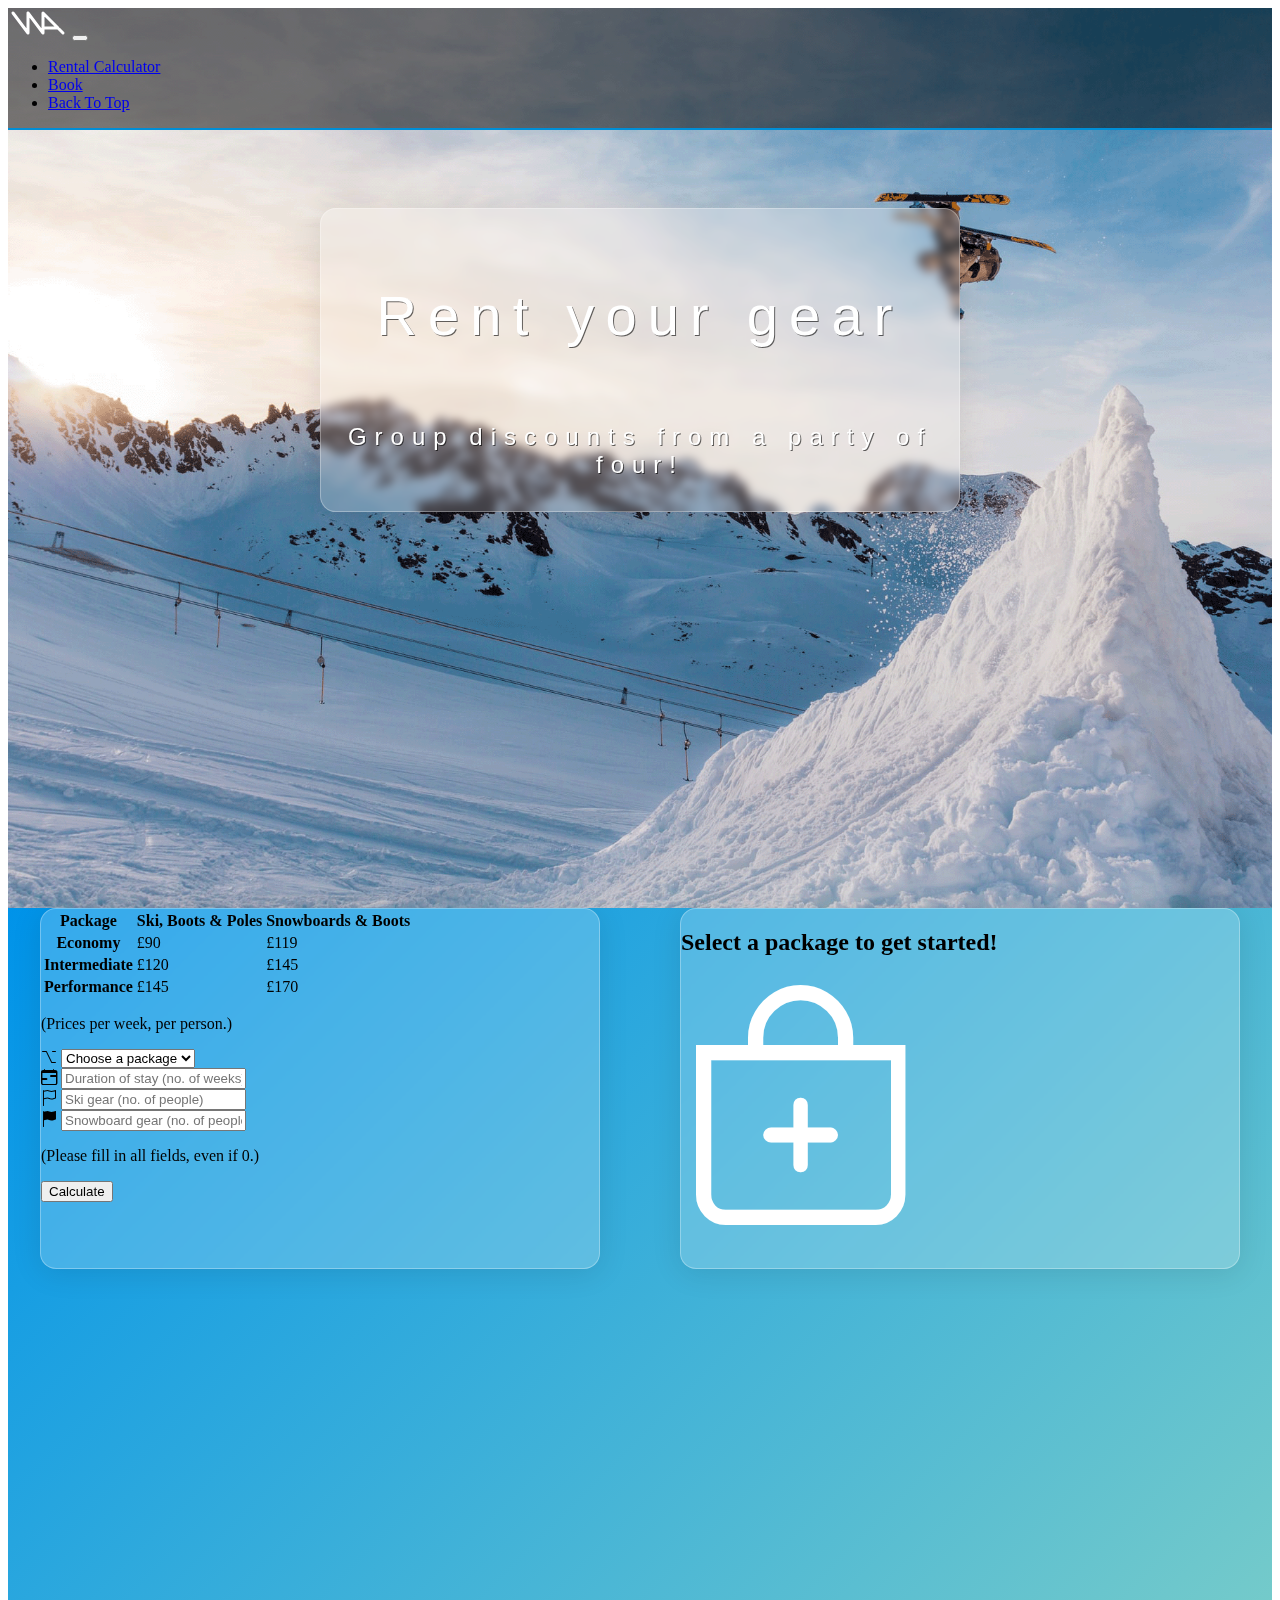
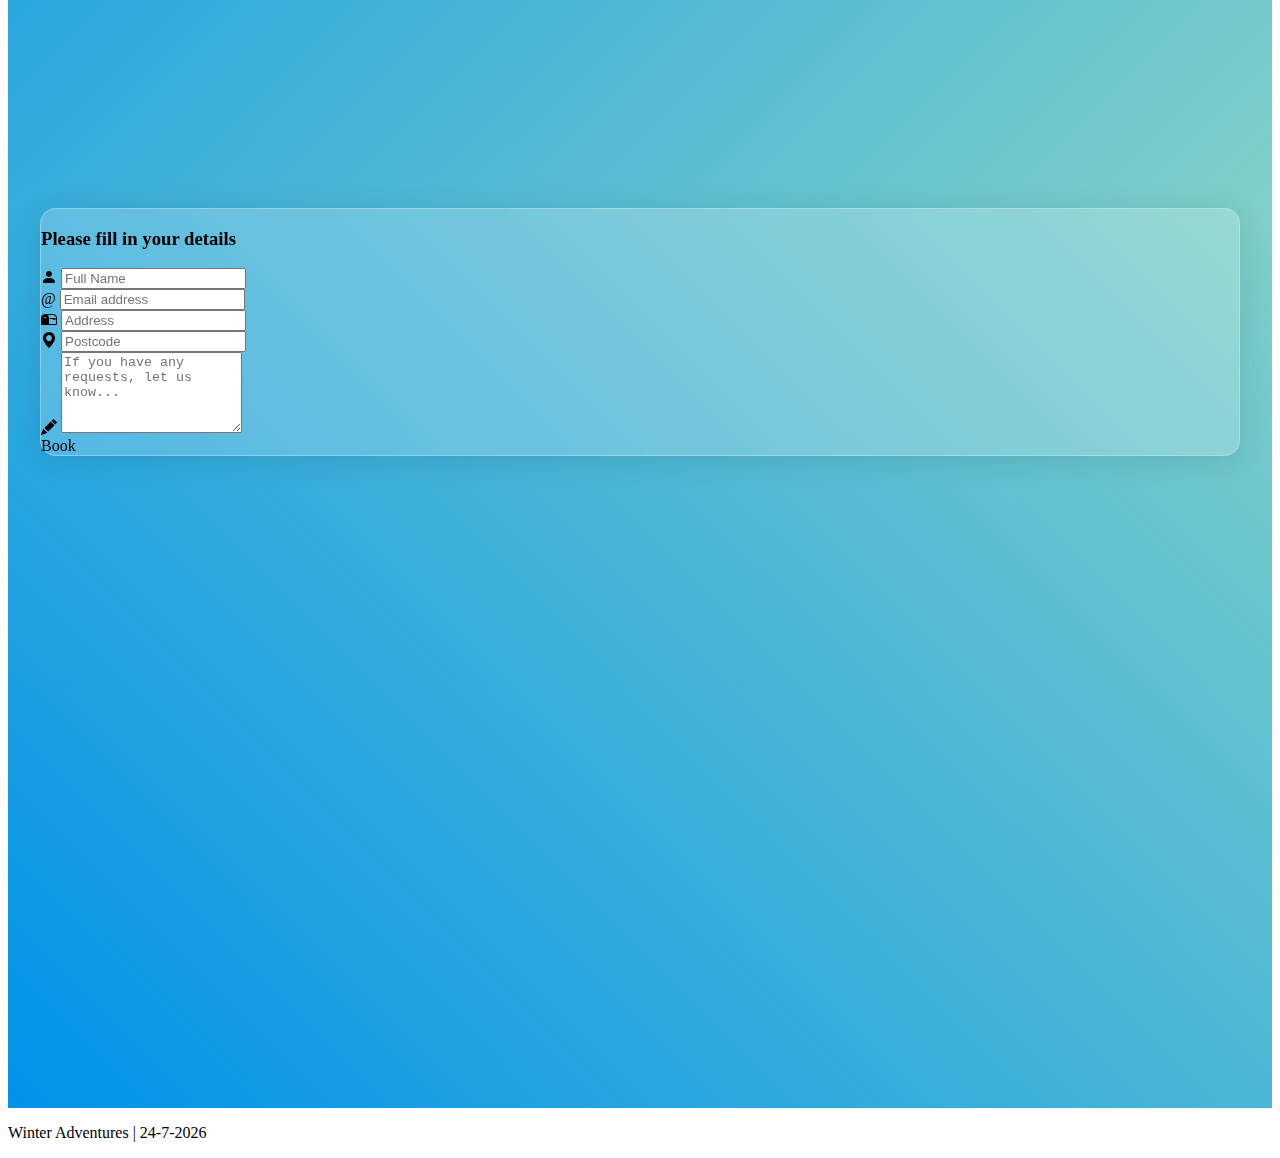
<file: equipment.html>
<!DOCTYPE html>
<html lang="en">

<head>
    <meta charset="UTF-8">
    <meta http-equiv="X-UA-Compatible" content="IE=edge">
    <meta name="viewport" content="width=device-width, initial-scale=1.0">

    <title>Winter Adventures</title>

    <link rel="stylesheet" href="./styles/skisnowboardstyles.css">
    <link href="https://cdn.jsdelivr.net/npm/bootstrap@5.1.3/dist/css/bootstrap.min.css" rel="stylesheet"
        integrity="sha384-1BmE4kWBq78iYhFldvKuhfTAU6auU8tT94WrHftjDbrCEXSU1oBoqyl2QvZ6jIW3" crossorigin="anonymous">
    <link rel="stylesheet" href="https://cdn.jsdelivr.net/npm/bootstrap-icons@1.7.2/font/bootstrap-icons.css">
    <link rel="icon" type="image/x-icon" href="./media/favicon/favicon.ico">

    <script src="https://ajax.googleapis.com/ajax/libs/jquery/3.5.1/jquery.min.js"></script>

    <script defer src="./JavaScript/getDate.js"></script>
    <script defer src="./JavaScript/canvas.js"></script>
    <script defer src="./JavaScript/calculateGear.js"></script>
</head>

<body>
    <header class="header">
        <!-- navigation bar -->
        <nav class="navbar navbar-expand-lg navbar-dark fixed-top">
            <div class="container-fluid">
                <a class="navbar-brand" href="./index.html"><canvas id="canvas"></a>
                <button class="navbar-toggler" type="button" data-bs-toggle="collapse" data-bs-target="#navbarNav"
                    aria-controls="navbarNav" aria-expanded="false" aria-label="Toggle navigation">
                    <span class="navbar-toggler-icon"></span>
                </button>
                <div class="collapse navbar-collapse justify-content-end" id="navbarNav">
                    <ul class="navbar-nav">
                        <li class="nav-item">
                            <a class="nav-link" href="#hire">Rental Calculator</a>
                        </li>
                        <li class="nav-item">
                            <a class="nav-link" href="#book">Book</a>
                        </li>
                        <li class="nav-item">
                            <a class="nav-link" href="#">Back To Top</a>
                        </li>
                    </ul>
                </div>
            </div>
        </nav>
    </header>

    <!-- header image with animation -->

    <div class="header_text-box px-5 py-5">
        <h1 class="heading-primary">
            <h4 class="heading-main display-3">Rent your gear</h4>
            <h4 class="heading-sub lead">Group discounts from a party of four!</h4>
        </h1>
    </div>

    <!-- page sections start here -->

    <section id="hire">
        <div class="container pt-4">
            <div class="cards pt-5">
                <div class="card-cont container-fluid py-4">
                    <table class="table table-striped">
                        <thead>
                            <tr>
                                <th scope="col">Package</th>
                                <th scope="col">Ski, Boots & Poles</th>
                                <th scope="col">Snowboards & Boots</th>
                            </tr>
                        </thead>
                        <tbody>
                            <tr>
                                <th scope="row">Economy</th>
                                <td>£90</td>
                                <td>£119</td>
                            </tr>
                            <tr>
                                <th scope="row">Intermediate</th>
                                <td>£120</td>
                                <td>£145</td>
                            </tr>
                            <tr>
                                <th scope="row">Performance</th>
                                <td>£145</td>
                                <td>£170</td>
                            </tr>
                        </tbody>
                    </table>
                    <p class="text-muted">(Prices per week, per person.)</p>
                    <div class="input-group mb-3">
                        <label class="input-group-text" for="inputGroupSelect01"><i class="bi bi-option"></i></label>
                        <select class="form-select" id="inputGroupSelect01">
                            <option value="1">Choose a package</option>
                            <option value="Economy">Economy</option>
                            <option value="Intermediate">Intermediate</option>
                            <option value="Performance">Performance</option>
                        </select>
                    </div>
                    <div class="input-group mb-3">
                        <span class="input-group-text" id="basic-addon1"><i class="bi bi-calendar-range"></i></span>
                        <input id="duration" type="text" class="form-control"
                            placeholder="Duration of stay (no. of weeks)" aria-label="Username"
                            aria-describedby="basic-addon1">
                    </div>
                    <div class="input-group mb-3">
                        <span class="input-group-text" id="basic-addon1"><i class="bi bi-flag"></i></span>
                        <input id="skiGear" type="text" class="form-control" placeholder="Ski gear (no. of people)"
                            aria-label="Username" aria-describedby="basic-addon1">
                    </div>
                    <div class="input-group mb-3">
                        <span class="input-group-text" id="basic-addon1"><i class="bi bi-flag-fill"></i></span>
                        <input id="snowGear" type="text" class="form-control" placeholder="Snowboard gear (no. of people)"
                            aria-label="Username" aria-describedby="basic-addon1">
                    </div>
                    <p class="text-muted">(Please fill in all fields, even if 0.)</p>
                    <div class="container text-center pb-3">
                        <button id="calcBtn" type="submit" class="btn btn-secondary">Calculate</button>
                    </div>
                </div>
                <div class="card-cont container-fluid py-4">
                    <div class="container">
                        <div id="results" class="container text-center pt-5">
                            <h2 class="pt-2 pb-3">Select a package to get started!</h2>
                            <p><i id="warning-icon" class="bi bi-bag-plus"></i></p>
                        </div>
                    </div>
                </div>
            </div>
        </div>
    </section>

    <section id="book">
                <div id="booking" class="container-fluid pt-4">
                    <div class="cards pt-5">
                        <div class="card-cont container-fluid py-4 w-50">
                            <div class="py-3">
                                <h3 id="bookHeader" class="text-center"></h3>
                                <div class="d-flex justify-content-center">
                                    <form class="mt-3 w-100" action="form-submit.html">
                                        <div class="input-group input-group mb-3">
                                            <span class="input-group-text" id="basic-addon1"><i class="bi bi-person-fill"></i></span>
                                            <input type="text" class="form-control" placeholder="Full Name" aria-label="Name"
                                                aria-describedby="basic-addon1" required>
                                        </div>
                                        <div class="input-group input-group mb-3">
                                            <span class="input-group-text" id="basic-addon2">@</span>
                                            <input type="text" class="form-control" placeholder="Email address" aria-label="Email address"
                                                aria-describedby="basic-addon2">
                                        </div>
                                        <div class="input-group input-group mb-3">
                                            <span class="input-group-text" id="basic-addon3"><i class="bi bi-mailbox2"></i></span>
                                            <input type="text" class="form-control" placeholder="Address" aria-label="Address"
                                                aria-describedby="basic-addon3">
                                        </div>
                                        <div class="input-group input-group mb-3">
                                            <span class="input-group-text" id="basic-addon4"><i class="bi bi-geo-alt-fill"></i></span>
                                            <input type="text" class="form-control" placeholder="Postcode" aria-label="Postcode"
                                                aria-describedby="basic-addon4">
                                        </div>
                                        <div class="input-group input-group mb-3">
                                            <span class="input-group-text" id="basic-addon5"><i class="bi bi-pencil-fill"></i></span>
                                            <textarea rows="5" class="form-control" placeholder="If you have any requests, let us know..."
                                                aria-label="Message" aria-describedby="basic-addon5"></textarea>
                                        </div>
                                        <div class="container text-center pt-3">
                                            <a id="bookingProcessed" class="btn btn-secondary">Book</a>
                                        </div>
                                    </form>
                                </div>
                            </div>
                        </div>
                    </div>
                </div>
    </section>

    <footer class="footer mt-auto py-2 bg-dark fixed-bottom">
        <p id="date"></p>
    </footer>

    <script src="https://cdn.jsdelivr.net/npm/@popperjs/core@2.10.2/dist/umd/popper.min.js"
        integrity="sha384-7+zCNj/IqJ95wo16oMtfsKbZ9ccEh31eOz1HGyDuCQ6wgnyJNSYdrPa03rtR1zdB" crossorigin="anonymous">
        </script>
    <script src="https://cdn.jsdelivr.net/npm/bootstrap@5.1.3/dist/js/bootstrap.min.js"
        integrity="sha384-QJHtvGhmr9XOIpI6YVutG+2QOK9T+ZnN4kzFN1RtK3zEFEIsxhlmWl5/YESvpZ13" crossorigin="anonymous">
        </script>
</body>

</html>
</file>
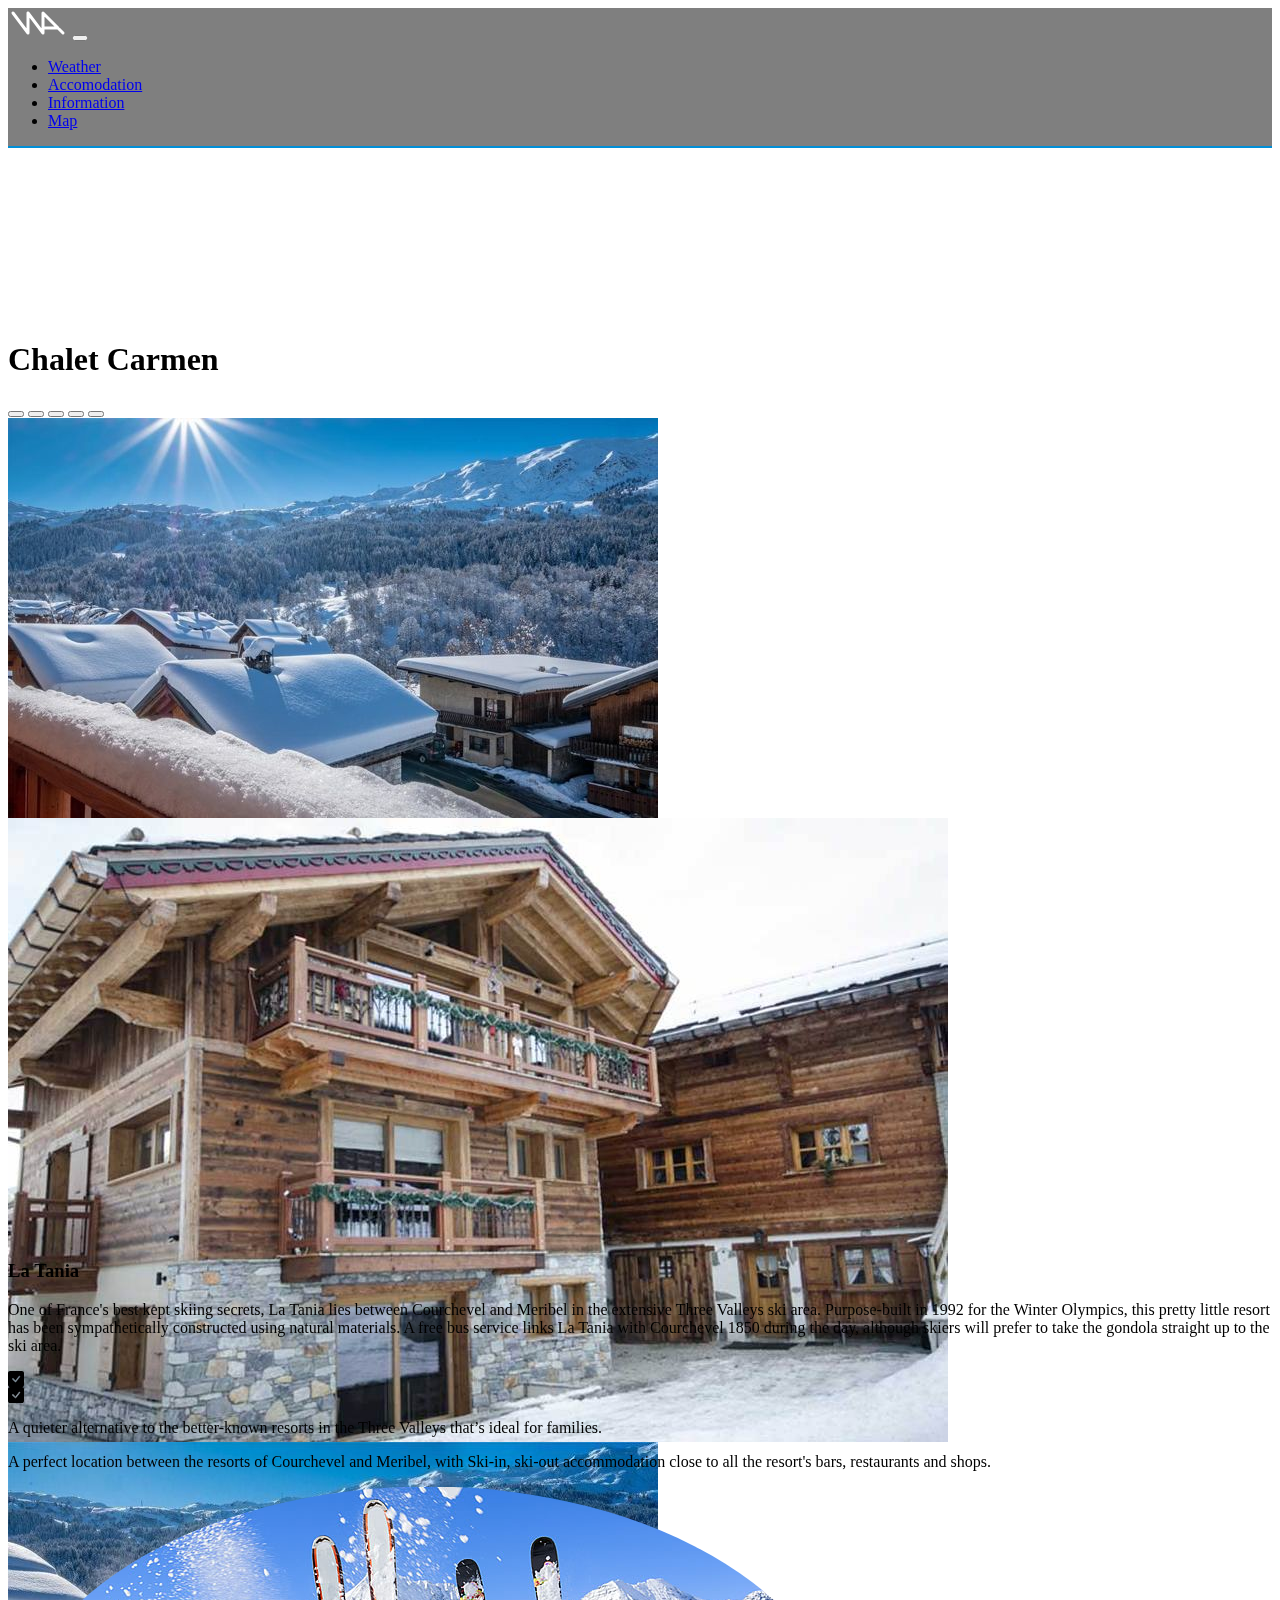
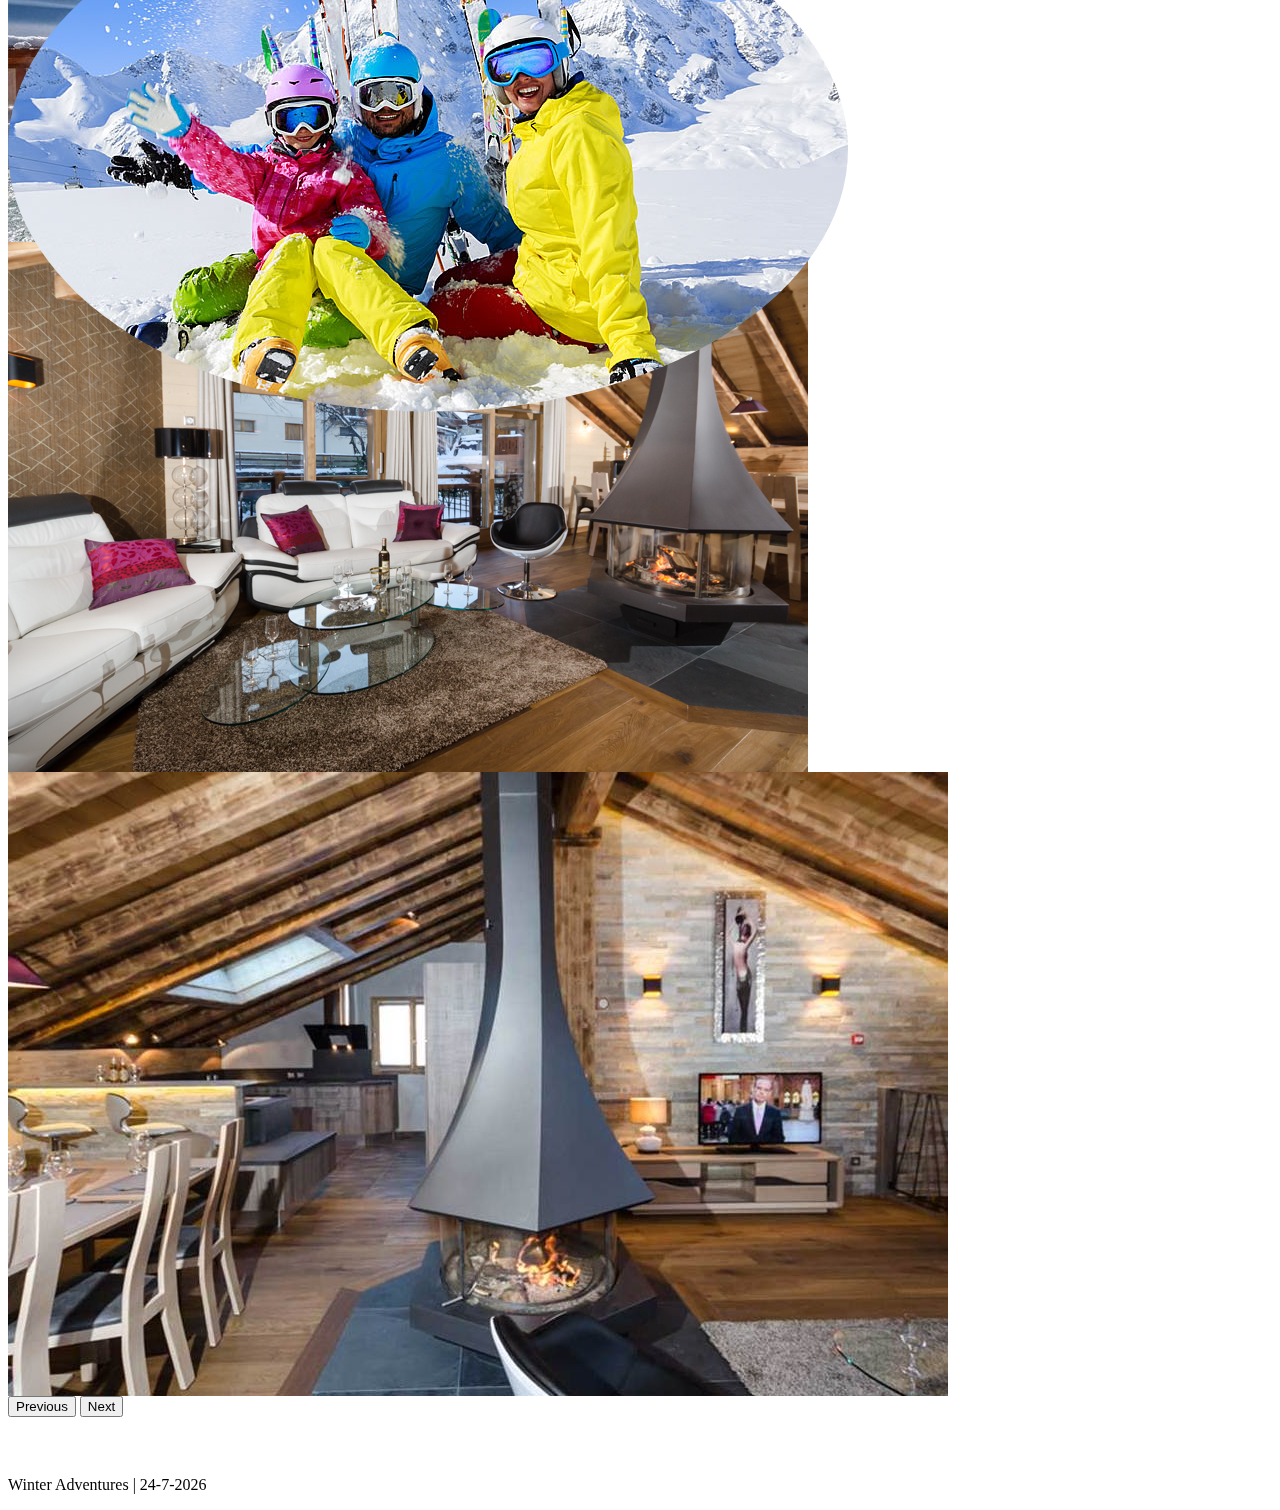
<file: latania.html>
<html lang="en">

<head>
  <meta charset="UTF-8">
  <meta http-equiv="X-UA-Compatible" content="IE=edge">
  <meta name="viewport" content="width=device-width, initial-scale=1.0">

  <title>La Tania</title>



  <link href="https://cdn.jsdelivr.net/npm/bootstrap@5.1.3/dist/css/bootstrap.min.css" rel="stylesheet"
    integrity="sha384-1BmE4kWBq78iYhFldvKuhfTAU6auU8tT94WrHftjDbrCEXSU1oBoqyl2QvZ6jIW3" crossorigin="anonymous">
  <script src="https://cdn.jsdelivr.net/npm/bootstrap@5.1.3/dist/js/bootstrap.min.js"
    integrity="sha384-QJHtvGhmr9XOIpI6YVutG+2QOK9T+ZnN4kzFN1RtK3zEFEIsxhlmWl5/YESvpZ13" crossorigin="anonymous">
    </script>

  <script src="https://ajax.googleapis.com/ajax/libs/jquery/3.5.1/jquery.min.js"></script>

  <script defer src="./JavaScript/openWeather.js"></script>
  <script defer src="./JavaScript/hereMaps.js"></script>
  <script defer src="./JavaScript/chaletGreeting.js"></script>
  <script defer src="./JavaScript/canvas.js"></script>
  <script defer src="/JavaScript/getDate.js"></script>

  <!-- HERE JavaScript Libs & Style Sheets-->
  <link rel="stylesheet" type="text/css" href="https://js.api.here.com/v3/3.1/mapsjs-ui.css" />
  <script type="text/javascript" src="https://js.api.here.com/v3/3.1/mapsjs-core.js"></script>
  <script type="text/javascript" src="https://js.api.here.com/v3/3.1/mapsjs-service.js"></script>
  <script type="text/javascript" src="https://js.api.here.com/v3/3.1/mapsjs-ui.js"></script>
  <script type="text/javascript" src="https://js.api.here.com/v3/3.1/mapsjs-mapevents.js"></script>
  <!-- HERE JavaScript Libs & Style Sheets end-->

  <link rel="stylesheet" href="https://cdn.jsdelivr.net/npm/bootstrap-icons@1.7.2/font/bootstrap-icons.css">
  <link rel="stylesheet" href="./styles/chalet-styles.css">
  <link rel="icon" type="image/x-icon" href="./media/favicon/favicon.ico">
</head>

<body>
  <header>
    <!-- navigation bar -->
    <nav class="navbar navbar-expand-lg navbar-dark fixed-top">
      <div class="container-fluid">
        <a class="navbar-brand" href="/index.html"><canvas id="canvas"></a>
        <button class="navbar-toggler" type="button" data-bs-toggle="collapse" data-bs-target="#navbarNav"
          aria-controls="navbarNav" aria-expanded="false" aria-label="Toggle navigation">
          <span class="navbar-toggler-icon"></span>
        </button>
        <div class="collapse navbar-collapse justify-content-end" id="navbarNav">
          <ul class="navbar-nav">
            <li class="nav-item">
              <a class="nav-link" href="#weather">Weather</a>
            </li>
            <li class="nav-item">
              <a class="nav-link" href="#accomodation">Accomodation</a>
            </li>
            <li class="nav-item">
              <a class="nav-link" href="#info">Information</a>
            </li>
            <li class="nav-item">
              <a class="nav-link" href="#map">Map</a>
            </li>
          </ul>
        </div>
      </div>
    </nav>
  </header>

  <section id="weather" class="bg-info">
    <div class="container text-white d-flex justify-content-around pt-4">
      <h3 class="name pt-5 px-2 text-uppercase" id="name"></h3>
      <h3 class="desc pt-5 px-2 text-uppercase"></h3>
      <h3 class="temp pt-5"></h3>
      <div class="img-container pt-2"></div>
    </div>
  </section>

  <section id="signUp" class="bg-info text-white">
    <div class="container form-container w-75"></div>
  </section>

  <section id="accomodation" class="w-100 pt-1">
    <div class="container">
      <h1 class="display-4 py-3 text-center">Chalet Carmen</h1>
      <div class="row">
        <div class="col-8 offset-lg-2 offset-md-2 offset-sm-2">
          <div id="chaletCarousel" class="carousel slide" data-bs-ride="carousel" data-bs-interval="3000">
            <div class="carousel-indicators">
              <button type="button" data-bs-target="#chaletCarousel" data-bs-slide-to="0" class="active"
                aria-current="true" aria-label="Slide 1"></button>
              <button type="button" data-bs-target="#chaletCarousel" data-bs-slide-to="1" aria-label="Slide 2"></button>
              <button type="button" data-bs-target="#chaletCarousel" data-bs-slide-to="2" aria-label="Slide 3"></button>
              <button type="button" data-bs-target="#chaletCarousel" data-bs-slide-to="3" aria-label="Slide 4"></button>
              <button type="button" data-bs-target="#chaletCarousel" data-bs-slide-to="4" aria-label="Slide 5"></button>
            </div>
            <div class="carousel-inner">
              <div class="carousel-item ratio ratio-16x9 active">
                <img src="./media/chalet3/chalet-view.jpg" class="d-block w-100 img-fluid" alt="...">
              </div>
              <div class="carousel-item ratio ratio-16x9">
                <img src="./media/chalet3/exterior-emilie.jpg" class="d-block w-100 img-fluid" alt="...">
              </div>
              <div class="carousel-item ratio ratio-16x9">
                <img src="./media/chalet3/hot-tub.jpg" class="d-block w-100 img-fluid" alt="...">
              </div>
              <div class="carousel-item ratio ratio-16x9">
                <img src="./media/chalet3/living_room.jpg" class="d-block w-100 img-fluid" alt="...">
              </div>
              <div class="carousel-item ratio ratio-16x9">
                <img src="./media/chalet3/lounge.jpg" class="d-block w-100 img-fluid" alt="...">
              </div>
            </div>
            <button class="carousel-control-prev" type="button" data-bs-target="#chaletCarousel" data-bs-slide="prev">
              <span class="carousel-control-prev-icon" aria-hidden="true"></span>
              <span class="visually-hidden">Previous</span>
            </button>
            <button class="carousel-control-next" type="button" data-bs-target="#chaletCarousel" data-bs-slide="next">
              <span class="carousel-control-next-icon" aria-hidden="true"></span>
              <span class="visually-hidden">Next</span>
            </button>
          </div>
        </div>
      </div>
    </div>
  </section>

  <section id="info" class="bg-light">
    <div class="container px-5 py-5 my-5">
      <div class="row mb-5 pb-5 pt-1">
        <div class="col-lg-6">
          <div class="row">
            <h3 class="display-6 pt-5 pb-4">La Tania</h3>
            <p class="pb-3">One of France's best kept skiing secrets, La Tania lies between Courchevel and Meribel in
              the extensive Three Valleys ski area. Purpose-built in 1992 for the Winter Olympics, this pretty little
              resort has been sympathetically constructed using natural materials. A free bus service links La Tania
              with Courchevel 1850 during the day, although skiers will prefer to take the gondola straight up to the
              ski area.</p>
            <div class="col-2 col-sm-2">
              <i class="bi bi-check-square-fill display-4"></i>
              <br>
              <i class="bi bi-check-square-fill display-4"></i>
            </div>
            <div class="col-10 col-sm-10">
              <p class="mt-1">A quieter alternative to the better-known resorts in the Three Valleys that’s ideal for
                families.</p>
              <p class="mt-2">A perfect location between the resorts of Courchevel and Meribel, with Ski-in, ski-out
                accommodation close to all the resort's bars, restaurants and shops.</p>
            </div>
          </div>
        </div>
        <div class="col-lg-6">
          <img class="services-image img-fluid mt-5" src="./media/chalet3/la-tania.jpg" alt="ski-services">
        </div>
      </div>
    </div>

  </section>

  <section id="map" class="bg-info pt-5">
    <div class="container pt-5" id="mapContainer"></div>
  </section>

  <footer class="footer mt-auto py-2 bg-dark fixed-bottom">
    <p id="date"></p>
  </footer>
</body>


</html>
</file>
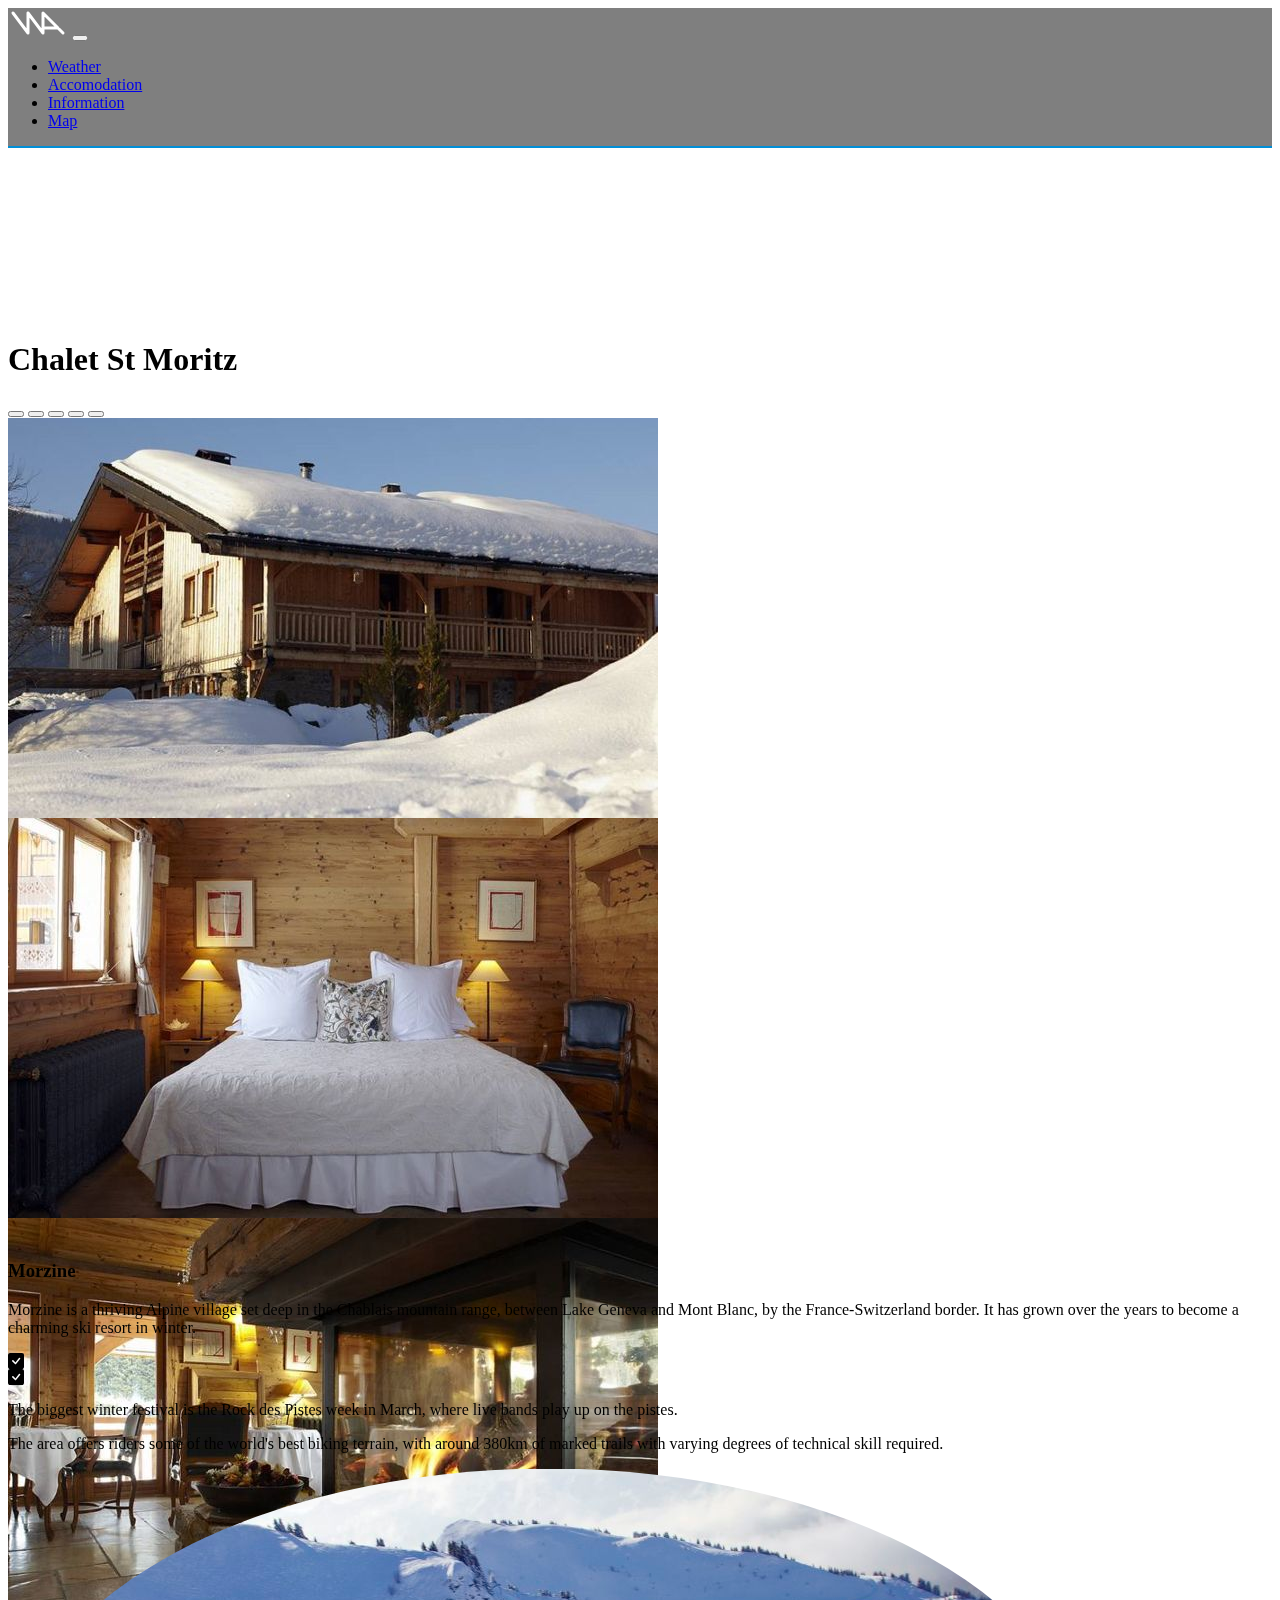
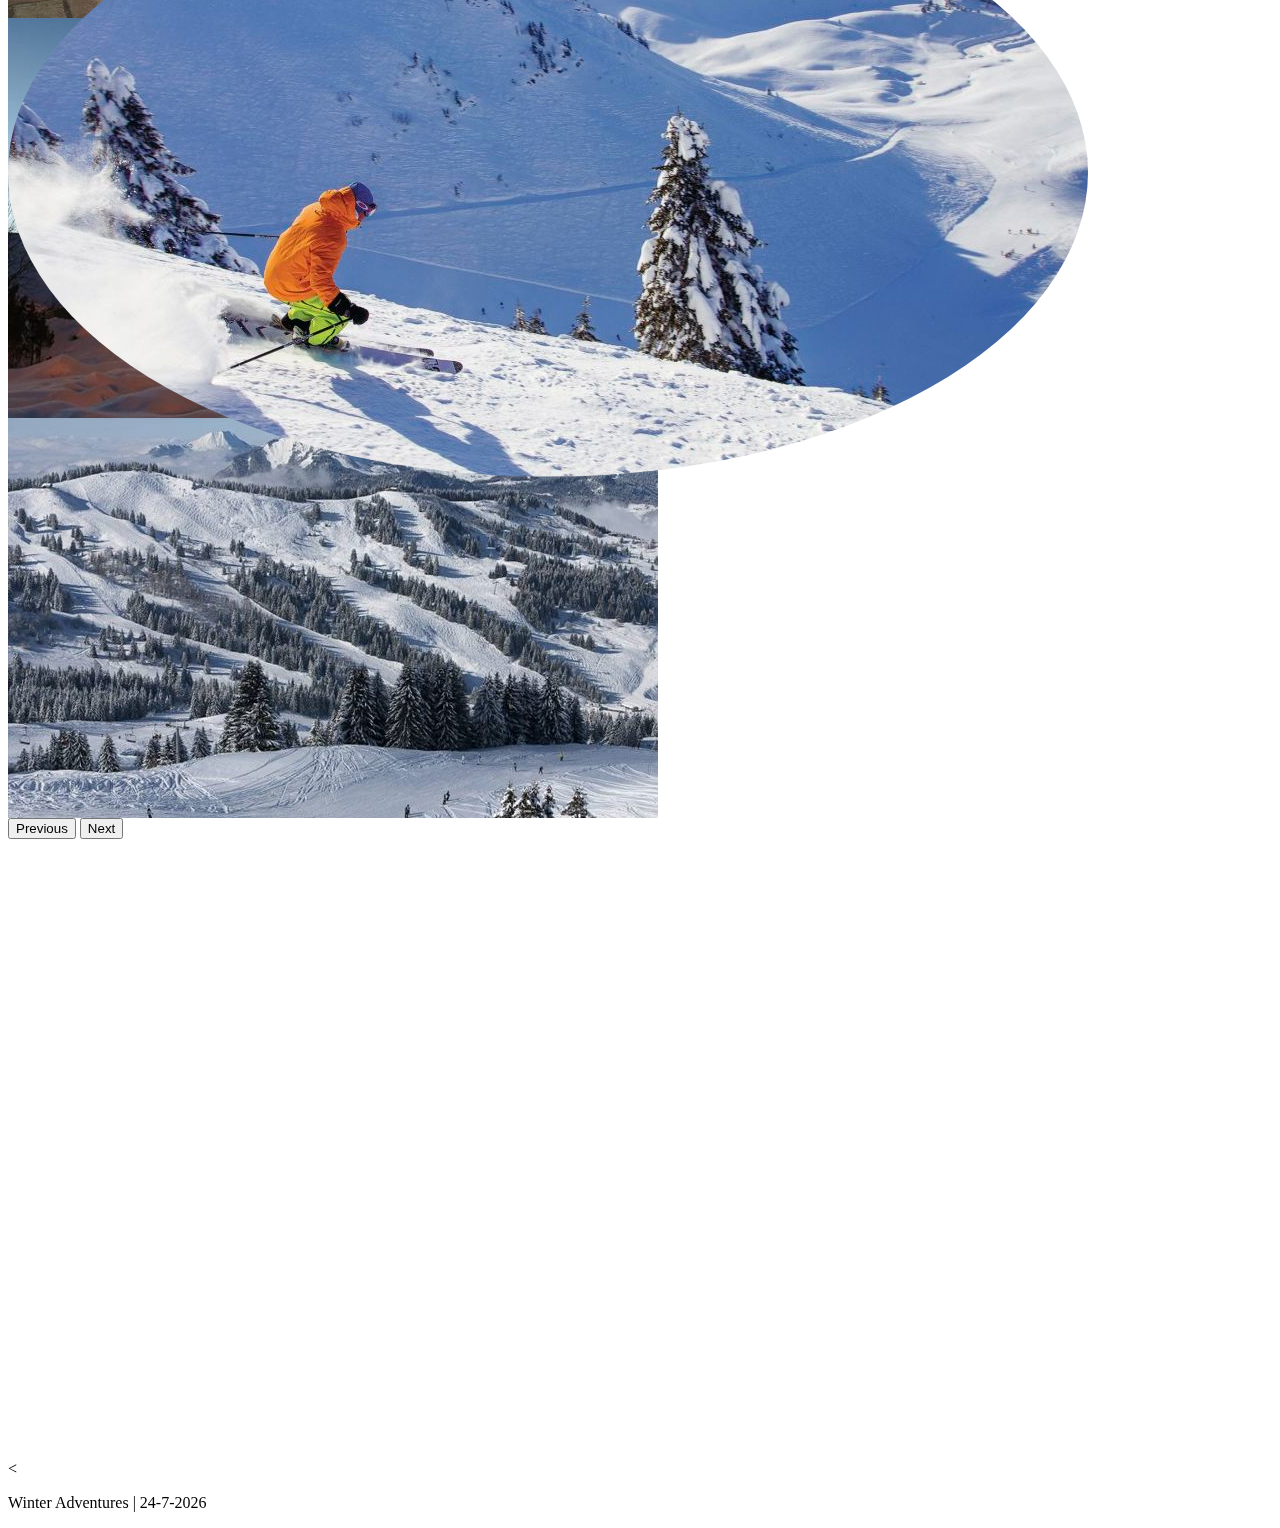
<file: morzine.html>
<html lang="en">

<head>
  <meta charset="UTF-8">
  <meta http-equiv="X-UA-Compatible" content="IE=edge">
  <meta name="viewport" content="width=device-width, initial-scale=1.0">

  <title>Morzine</title>





  <link href="https://cdn.jsdelivr.net/npm/bootstrap@5.1.3/dist/css/bootstrap.min.css" rel="stylesheet"
    integrity="sha384-1BmE4kWBq78iYhFldvKuhfTAU6auU8tT94WrHftjDbrCEXSU1oBoqyl2QvZ6jIW3" crossorigin="anonymous">
  <script src="https://cdn.jsdelivr.net/npm/bootstrap@5.1.3/dist/js/bootstrap.min.js"
    integrity="sha384-QJHtvGhmr9XOIpI6YVutG+2QOK9T+ZnN4kzFN1RtK3zEFEIsxhlmWl5/YESvpZ13" crossorigin="anonymous">
    </script>

  <script src="https://ajax.googleapis.com/ajax/libs/jquery/3.5.1/jquery.min.js"></script>

  <script defer src="./JavaScript/openWeather.js"></script>
  <script defer src="./JavaScript/hereMaps.js"></script>
  <script defer src="./JavaScript/chaletGreeting.js"></script>
  <script defer src="./JavaScript/canvas.js"></script>
  <script defer src="/JavaScript/getDate.js"></script>

  <!-- HERE JavaScript Libs & Style Sheets-->
  <link rel="stylesheet" type="text/css" href="https://js.api.here.com/v3/3.1/mapsjs-ui.css" />
  <script type="text/javascript" src="https://js.api.here.com/v3/3.1/mapsjs-core.js"></script>
  <script type="text/javascript" src="https://js.api.here.com/v3/3.1/mapsjs-service.js"></script>
  <script type="text/javascript" src="https://js.api.here.com/v3/3.1/mapsjs-ui.js"></script>
  <script type="text/javascript" src="https://js.api.here.com/v3/3.1/mapsjs-mapevents.js"></script>
  <!-- HERE JavaScript Libs & Style Sheets end-->

  <link rel="stylesheet" href="https://cdn.jsdelivr.net/npm/bootstrap-icons@1.7.2/font/bootstrap-icons.css">
  <link rel="stylesheet" href="./styles/chalet-styles.css">
  <link rel="icon" type="image/x-icon" href="./media/favicon/favicon.ico">
</head>

<body>
  <header>
    <!-- navigation bar -->
    <nav class="navbar navbar-expand-lg navbar-dark fixed-top">
      <div class="container-fluid">
        <a class="navbar-brand" href="/index.html"><canvas id="canvas"></a>
        <button class="navbar-toggler" type="button" data-bs-toggle="collapse" data-bs-target="#navbarNav"
          aria-controls="navbarNav" aria-expanded="false" aria-label="Toggle navigation">
          <span class="navbar-toggler-icon"></span>
        </button>
        <div class="collapse navbar-collapse justify-content-end" id="navbarNav">
          <ul class="navbar-nav">
            <li class="nav-item">
              <a class="nav-link" href="#weather">Weather</a>
            </li>
            <li class="nav-item">
              <a class="nav-link" href="#accomodation">Accomodation</a>
            </li>
            <li class="nav-item">
              <a class="nav-link" href="#info">Information</a>
            </li>
            <li class="nav-item">
              <a class="nav-link" href="#map">Map</a>
            </li>
          </ul>
        </div>
      </div>
    </nav>
  </header>

  <section id="weather" class="bg-info">
    <div class="container text-white d-flex justify-content-around pt-4">
      <h3 class="name pt-5 px-2 text-uppercase" id="name"></h3>
      <h3 class="desc pt-5 px-2 text-uppercase"></h3>
      <h3 class="temp pt-5"></h3>
      <div class="img-container pt-2"></div>
    </div>
  </section>

  <section id="signUp" class="bg-info text-white">
    <div class="container form-container w-75"></div>
  </section>

  <section id="accomodation" class="w-100 pt-1 mt-3">
    <div class="container pt-5">
      <h1 class="display-4 py-3 text-center">Chalet St Moritz</h1>
      <div class="row">
        <div class="col-8 offset-lg-2 offset-md-2 offset-sm-2">
          <div id="chaletCarousel" class="carousel slide" data-bs-ride="carousel" data-bs-interval="3000">
            <div class="carousel-indicators">
              <button type="button" data-bs-target="#chaletCarousel" data-bs-slide-to="0" class="active"
                aria-current="true" aria-label="Slide 1"></button>
              <button type="button" data-bs-target="#chaletCarousel" data-bs-slide-to="1" aria-label="Slide 2"></button>
              <button type="button" data-bs-target="#chaletCarousel" data-bs-slide-to="2" aria-label="Slide 3"></button>
              <button type="button" data-bs-target="#chaletCarousel" data-bs-slide-to="3" aria-label="Slide 4"></button>
              <button type="button" data-bs-target="#chaletCarousel" data-bs-slide-to="4" aria-label="Slide 5"></button>
            </div>
            <div class="carousel-inner">
              <div class="carousel-item ratio ratio-16x9 active">
                <img src="./media/chalet2/extrerior.jpg" class="d-block w-100 img-fluid" alt="...">
              </div>
              <div class="carousel-item ratio ratio-16x9">
                <img src="./media/chalet2/bed.jpg" class="d-block w-100 img-fluid" alt="...">
              </div>
              <div class="carousel-item ratio ratio-16x9">
                <img src="./media/chalet2/fire.jpg" class="d-block w-100 img-fluid" alt="...">
              </div>
              <div class="carousel-item ratio ratio-16x9">
                <img src="./media/chalet2/night-extrerior.jpg" class="d-block w-100 img-fluid" alt="...">
              </div>
              <div class="carousel-item ratio ratio-16x9">
                <img src="./media/chalet2/slopes.jpg" class="d-block w-100 img-fluid" alt="...">
              </div>
            </div>
            <button class="carousel-control-prev" type="button" data-bs-target="#chaletCarousel" data-bs-slide="prev">
              <span class="carousel-control-prev-icon" aria-hidden="true"></span>
              <span class="visually-hidden">Previous</span>
            </button>
            <button class="carousel-control-next" type="button" data-bs-target="#chaletCarousel" data-bs-slide="next">
              <span class="carousel-control-next-icon" aria-hidden="true"></span>
              <span class="visually-hidden">Next</span>
            </button>
          </div>
        </div>
      </div>
    </div>
  </section>

  <section id="info" class="bg-light">
    <div class="container px-5 py-5 my-5">
      <div class="row mb-5 pb-5 pt-1">
        <div class="col-lg-6">
          <div class="row">
            <h3 class="display-6 pt-5 pb-4">Morzine</h3>
            <p class="pb-3">Morzine is a thriving Alpine village set deep in the Chablais mountain range, between Lake
              Geneva and Mont Blanc, by the France-Switzerland border. It has grown over the years to become a charming
              ski resort in winter.</p>
            <div class="col-2 col-sm-2">
              <i class="bi bi-check-square-fill display-4"></i>
              <br>
              <i class="bi bi-check-square-fill display-4"></i>
            </div>
            <div class="col-10 col-sm-10">
              <p class="mt-1">The biggest winter festival is the Rock des Pistes week in March, where live bands play up
                on the pistes.</p>
              <p class="mt-2">The area offers riders some of the world's best biking terrain, with around 380km of
                marked trails with varying degrees of technical skill required.</p>
            </div>
          </div>
        </div>
        <div class="col-lg-6">
          <img class="services-image img-fluid mt-5" src="./media/chalet2/morzine.jpg" alt="ski-services">
        </div>
      </div>
    </div>

  </section>

  <section id="map" class="bg-info pt-5">
    <div class="container pt-5" id="mapContainer"></div>
  </section>

  <<footer class="footer mt-auto py-2 bg-dark fixed-bottom">
    <p id="date"></p>
  </footer>
</body>

</html>
</file>
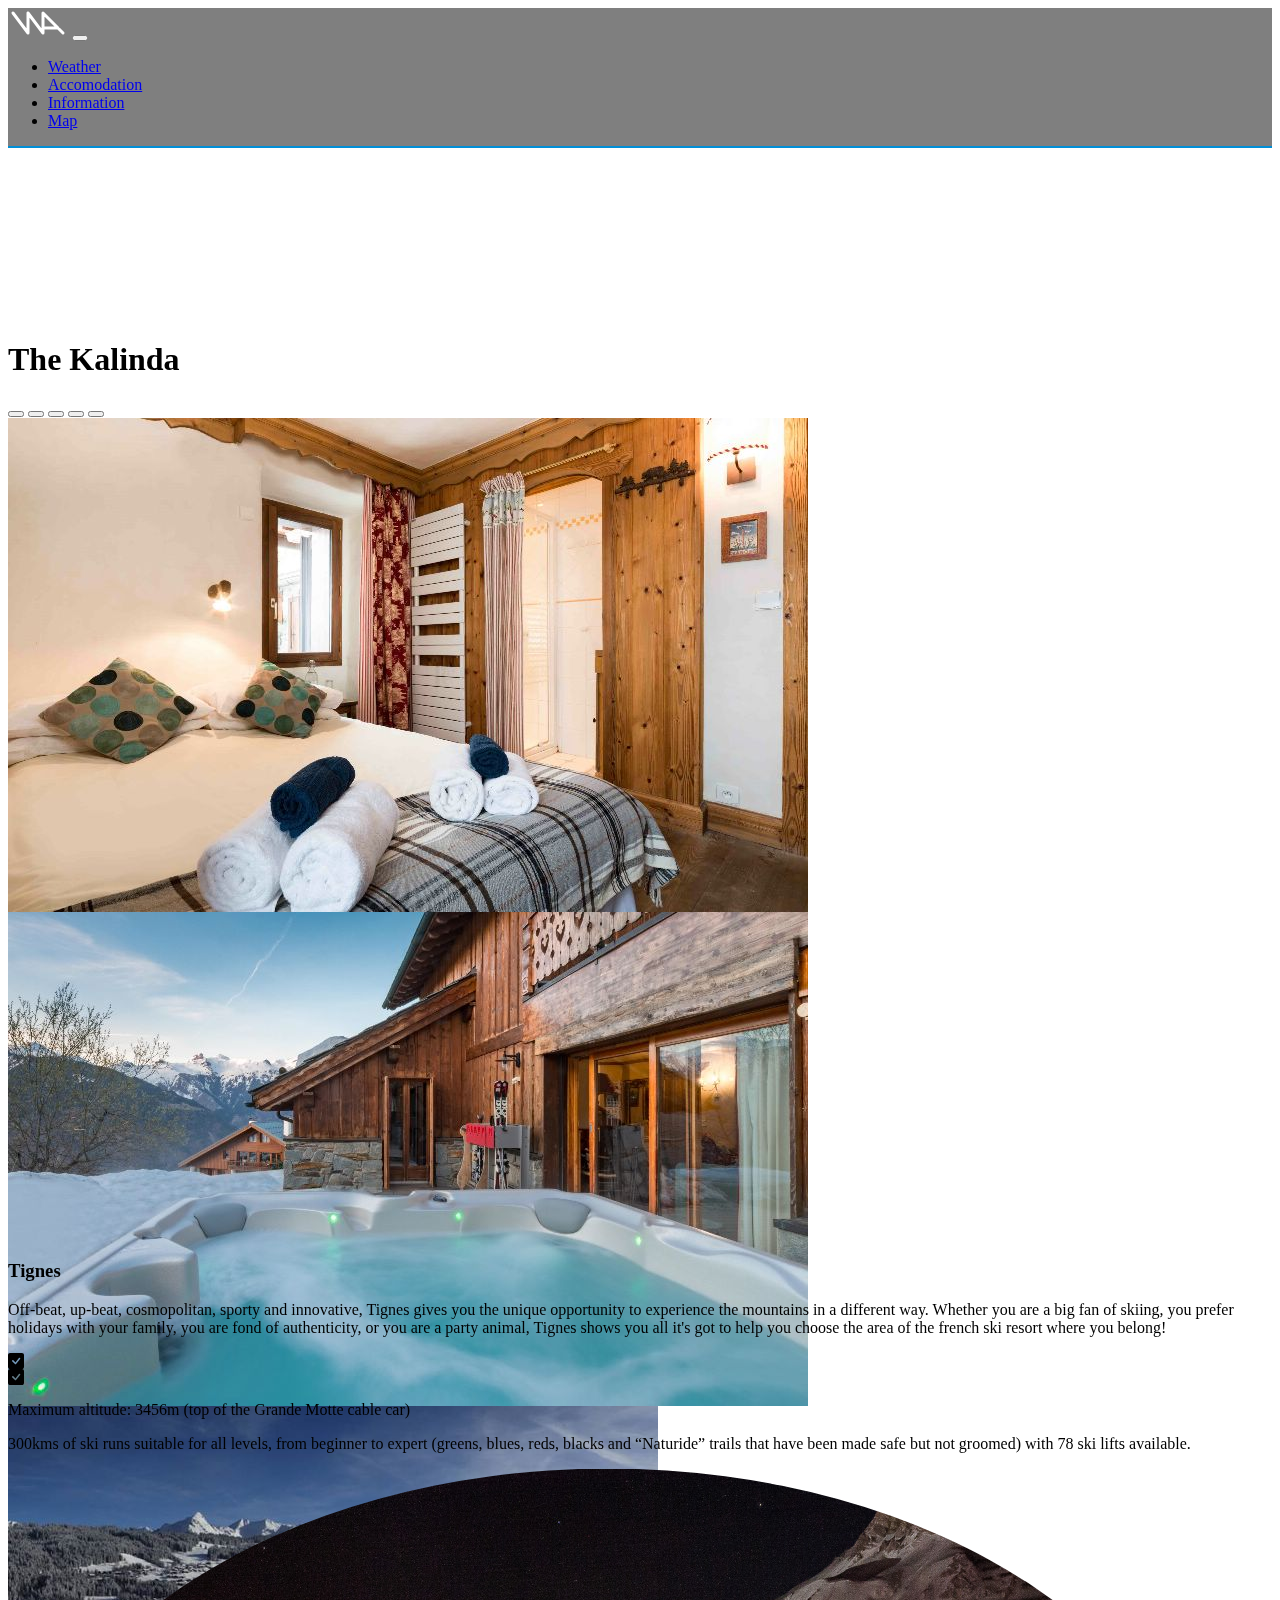
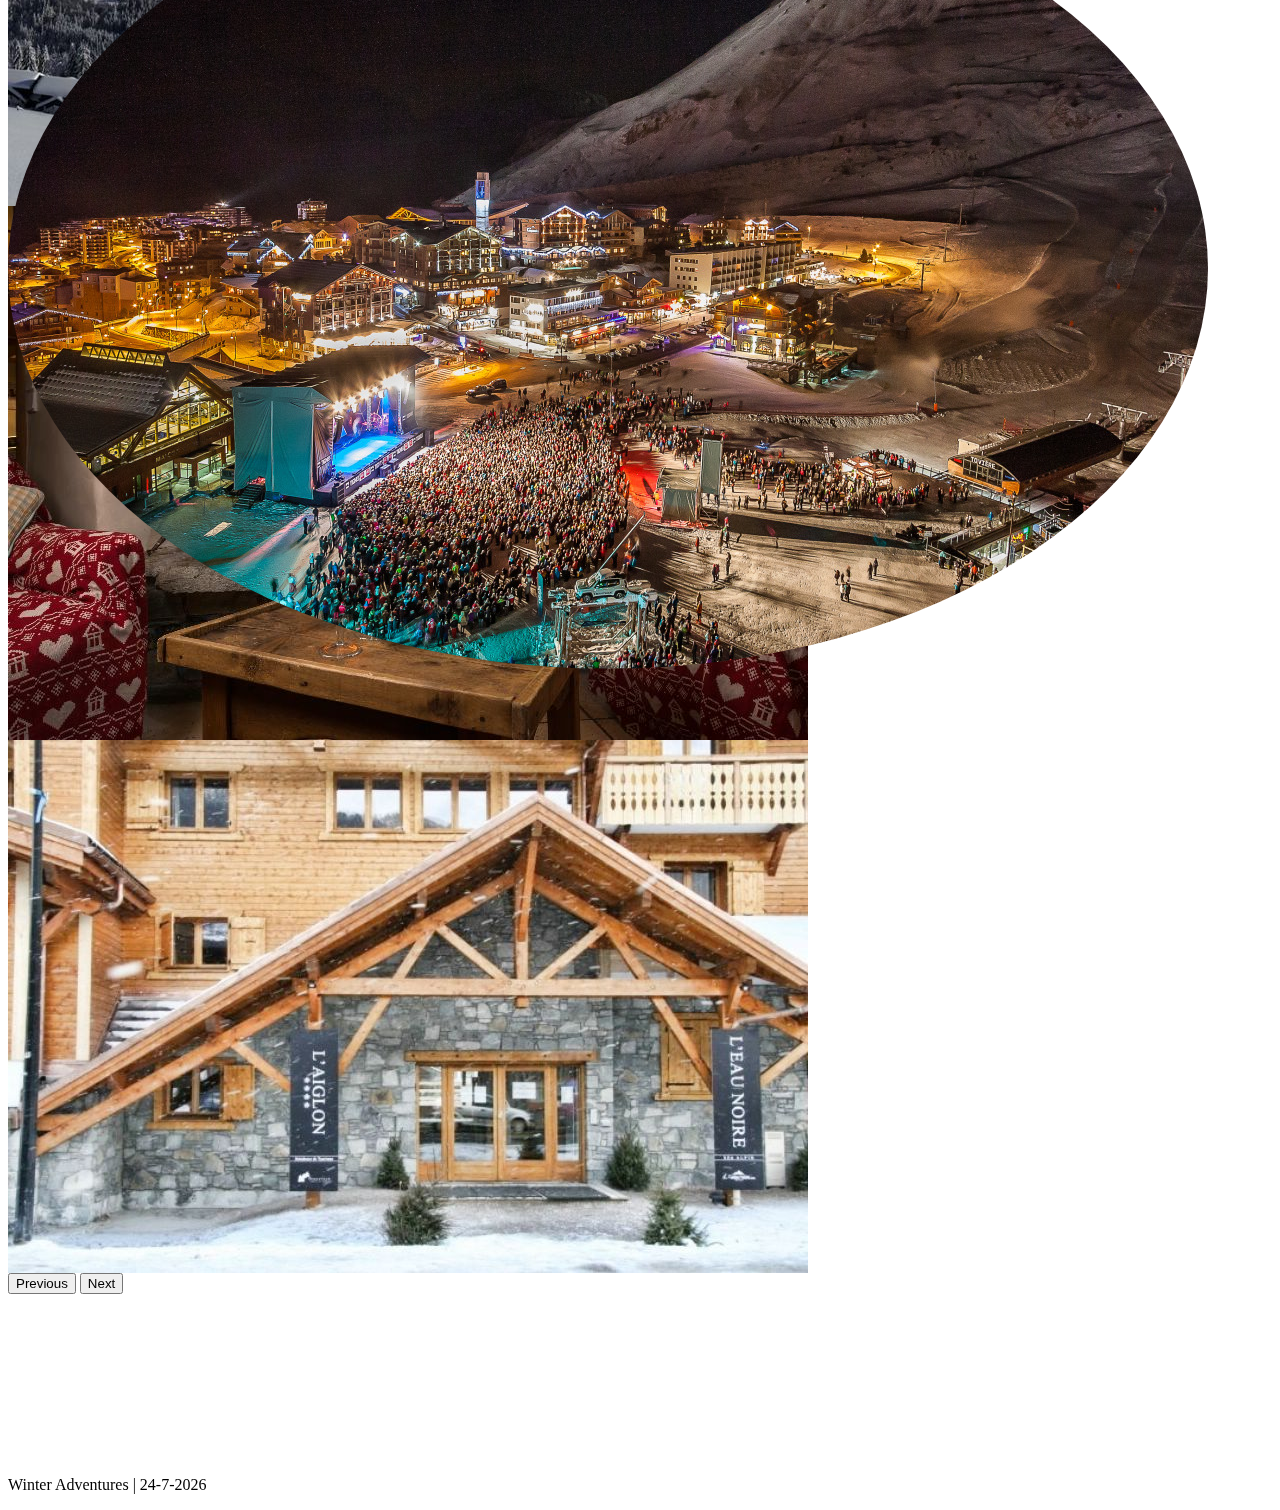
<file: tignes.html>
<html lang="en">

<head>
  <meta charset="UTF-8">
  <meta http-equiv="X-UA-Compatible" content="IE=edge">
  <meta name="viewport" content="width=device-width, initial-scale=1.0">

  <title>Tignes</title>

  <link href="https://cdn.jsdelivr.net/npm/bootstrap@5.1.3/dist/css/bootstrap.min.css" rel="stylesheet"
    integrity="sha384-1BmE4kWBq78iYhFldvKuhfTAU6auU8tT94WrHftjDbrCEXSU1oBoqyl2QvZ6jIW3" crossorigin="anonymous">
  <script src="https://cdn.jsdelivr.net/npm/bootstrap@5.1.3/dist/js/bootstrap.min.js"
    integrity="sha384-QJHtvGhmr9XOIpI6YVutG+2QOK9T+ZnN4kzFN1RtK3zEFEIsxhlmWl5/YESvpZ13" crossorigin="anonymous">
  </script>

  <script src="https://ajax.googleapis.com/ajax/libs/jquery/3.5.1/jquery.min.js"></script>

  <script defer src="./JavaScript/openWeather.js"></script>
  <script defer src="./JavaScript/hereMaps.js"></script>
  <script defer src="./JavaScript/chaletGreeting.js"></script>
  <script defer src="./JavaScript/canvas.js"></script>
  <script defer src="/JavaScript/getDate.js"></script>

  <!-- HERE JavaScript Libs & Style Sheets-->
  <link rel="stylesheet" type="text/css" href="https://js.api.here.com/v3/3.1/mapsjs-ui.css" />
  <script type="text/javascript" src="https://js.api.here.com/v3/3.1/mapsjs-core.js"></script>
  <script type="text/javascript" src="https://js.api.here.com/v3/3.1/mapsjs-service.js"></script>
  <script type="text/javascript" src="https://js.api.here.com/v3/3.1/mapsjs-ui.js"></script>
  <script type="text/javascript" src="https://js.api.here.com/v3/3.1/mapsjs-mapevents.js"></script>
  <!-- HERE JavaScript Libs & Style Sheets end-->

  <link rel="stylesheet" href="https://cdn.jsdelivr.net/npm/bootstrap-icons@1.7.2/font/bootstrap-icons.css">
  <link rel="stylesheet" href="./styles/chalet-styles.css">
  <link rel="icon" type="image/x-icon" href="./media/favicon/favicon.ico">

  
</head>

<body>
  <header>
    <!-- navigation bar -->
    <nav class="navbar navbar-expand-lg navbar-dark fixed-top">
      <div class="container-fluid">
        <a class="navbar-brand" href="/index.html"><canvas id="canvas"></a>
        <button class="navbar-toggler" type="button" data-bs-toggle="collapse" data-bs-target="#navbarNav"
          aria-controls="navbarNav" aria-expanded="false" aria-label="Toggle navigation">
          <span class="navbar-toggler-icon"></span>
        </button>
        <div class="collapse navbar-collapse justify-content-end" id="navbarNav">
          <ul class="navbar-nav">
            <li class="nav-item">
              <a class="nav-link" href="#weather">Weather</a>
            </li>
            <li class="nav-item">
              <a class="nav-link" href="#accomodation">Accomodation</a>
            </li>
            <li class="nav-item">
              <a class="nav-link" href="#info">Information</a>
            </li>
            <li class="nav-item">
              <a class="nav-link" href="#map">Map</a>
            </li>
          </ul>
        </div>
      </div>
    </nav>
  </header>

  <section id="weather" class="bg-info">
    <div class="container text-white d-flex justify-content-around pt-4">
      <h3 class="name pt-5 px-2 text-uppercase" id="name"></h3>
      <h3 class="desc pt-5 px-2 text-uppercase"></h3>
      <h3 class="temp pt-5"></h3>
      <div class="img-container pt-2"></div>
    </div>
  </section>

  <section id="signUp" class="bg-info text-white">
    <div class="container form-container w-75"></div>
  </section>

  <section id="accomodation" class="w-100 pt-1 mt-3">
    <div class="container pt-5">
      <h1 class="display-4 py-3 text-center">The Kalinda</h1>
      <div class="row">
        <div class="col-8 offset-lg-2 offset-md-2 offset-sm-2">
          <div id="chaletCarousel" class="carousel slide" data-bs-ride="carousel" data-bs-interval="3000">
            <div class="carousel-indicators">
              <button type="button" data-bs-target="#chaletCarousel" data-bs-slide-to="0" class="active"
                aria-current="true" aria-label="Slide 1"></button>
              <button type="button" data-bs-target="#chaletCarousel" data-bs-slide-to="1" aria-label="Slide 2"></button>
              <button type="button" data-bs-target="#chaletCarousel" data-bs-slide-to="2" aria-label="Slide 3"></button>
              <button type="button" data-bs-target="#chaletCarousel" data-bs-slide-to="3" aria-label="Slide 4"></button>
              <button type="button" data-bs-target="#chaletCarousel" data-bs-slide-to="4" aria-label="Slide 5"></button>
            </div>
            <div class="carousel-inner">
              <div class="carousel-item ratio ratio-16x9 active">
                <img src="./media/chalet1/bedroom.jpg" class="d-block w-100 img-fluid" alt="...">
              </div>
              <div class="carousel-item ratio ratio-16x9">
                <img src="./media/chalet1/jacuzzi.jpg" class="d-block w-100 img-fluid" alt="...">
              </div>
              <div class="carousel-item ratio ratio-16x9">
                <img src="./media/chalet1/snow.jpg" class="d-block w-100 img-fluid" alt="...">
              </div>
              <div class="carousel-item ratio ratio-16x9">
                <img src="./media/chalet1/living.jpg" class="d-block w-100 img-fluid" alt="...">
              </div>
              <div class="carousel-item ratio ratio-16x9">
                <img src="./media/chalet1/chalet1.jpg" class="d-block w-100 img-fluid" alt="...">
              </div>
            </div>
            <button class="carousel-control-prev" type="button" data-bs-target="#chaletCarousel" data-bs-slide="prev">
              <span class="carousel-control-prev-icon" aria-hidden="true"></span>
              <span class="visually-hidden">Previous</span>
            </button>
            <button class="carousel-control-next" type="button" data-bs-target="#chaletCarousel" data-bs-slide="next">
              <span class="carousel-control-next-icon" aria-hidden="true"></span>
              <span class="visually-hidden">Next</span>
            </button>
          </div>
        </div>
      </div>
    </div>
  </section>

  <section id="info" class="bg-light pt-5">
    <div class="container px-5 pb-5 my-5">
      <div class="row mb-5 pb-5 pt-1">
        <div class="col-lg-6">
          <div class="row">
            <h3 class="display-6 pt-5 pb-4">Tignes</h3>
            <p class="pb-3">Off-beat, up-beat, cosmopolitan, sporty and innovative, Tignes gives you the unique
              opportunity to
              experience the mountains in a different way.
              Whether you are a big fan of skiing, you prefer holidays with your family, you are fond of authenticity,
              or you are a party animal,
              Tignes shows you all it's got to help you choose the area of the french ski resort where you belong!</p>
            <div class="col-2 col-sm-2">
              <i class="bi bi-check-square-fill display-4"></i>
              <br>
              <i class="bi bi-check-square-fill display-4"></i>
            </div>
            <div class="col-10 col-sm-10">
              <p class="mt-3">Maximum altitude: 3456m (top of the Grande Motte cable car)</p>
              <p class="mt-4">300kms of ski runs suitable for all levels, from beginner to expert (greens, blues, reds,
                blacks and “Naturide” trails that have been made safe but not groomed)
                with 78 ski lifts available.</p>
            </div>
          </div>
        </div>
        <div class="col-lg-6">
          <img class="services-image img-fluid mt-5" src="./media/chalet1/tignes.jpeg" alt="ski-services">
        </div>
      </div>
    </div>

  </section>

  <section id="map" class="bg-info pt-5">
    <div class="container w-75 pt-3" id="mapContainer"></div>
  </section>

  <footer class="footer mt-auto py-2 bg-dark fixed-bottom">
    <p id="date"></p>
  </footer>
</body>

</html>
</file>
<file: styles/skisnowboardstyles.css>
.navbar {
    border-bottom: 2px solid #008ed6;
    background-color: rgba(0, 0, 0, .5);
}

h1 {
    font-family: 'Open Sans Pro', sans-serif;
}


#warning-icon {
    font-size: 1500%;
    color:#fff
}


/* hire section styles */

#hire {
    height: 100vh;
    background-color: #0093E9;
    background-image: linear-gradient(135deg, #0093E9 0%, #80D0C7 100%);
    background-size: cover;
    background-position: top;
    position: relative;
}


/* HANDMADE  RESPONSIVE GRID STYLES */

.cards {
    max-width: 1200px;
    margin: 0 auto;
    display: grid;
    gap: 5rem;
    grid-template-columns: repeat(auto-fit, minmax(300px, 1fr));
}

.card-cont {
    background: rgba(255, 255, 255, 0.2);
    border-radius: 16px;
    box-shadow: 0 4px 30px rgba(0, 0, 0, 0.1);
    backdrop-filter: blur(5px);
    -webkit-backdrop-filter: blur(5px);
    border: 1px solid rgba(255, 255, 255, 0.3);
}


/* booking section styles */
#book {
    height: 100vh;
    background-color: #0093E9;
    background-image: linear-gradient(45deg, #0093E9 0%, #80D0C7 100%);
}

/* Keyframes */
@keyframes moveInLeft {

    /* animation starting position */
    0% {
        opacity: 0;
        transform: translateX(-10rem);
    }

    /* adding a bit of overhang at 80% of completion */
    80% {
        transform: translateX(1rem);
    }

    /* last stage of animation */
    100% {
        opacity: 1;
        transform: translate(0);
    }
}

@keyframes moveInRight {

    /* animation starting position */
    0% {
        opacity: 0;
        transform: translateX(10rem);
    }

    /* adding a bit of overhang at 80% of completion */
    80% {
        transform: translateX(-1rem);
    }

    /* last stage of animation */
    100% {
        opacity: 1;
        transform: translate(0);
    }
}

.header {
    height: 100vh;
    background-image: url(/media/skisnowboard/ski-jump.png);
    background-size: cover;
    background-position: top;
    position: relative;
}

.header_text-box {
    font-family: 'Lato', sans-serif;
    color: #fff;
    position: absolute;
    top: 40%;
    left: 50%;
    transform: translate(-50%, -50%);
    text-align: center;

    background: rgba(255, 255, 255, 0.2);
    border-radius: 16px;
    box-shadow: 0 4px 30px rgba(0, 0, 0, 0.1);
    backdrop-filter: blur(5px);
    -webkit-backdrop-filter: blur(5px);
    border: 1px solid rgba(255, 255, 255, 0.3);
}

.heading-main {
    display: block;
    font-size: 3.5rem;
    font-weight: 400;
    letter-spacing: .7rem;
    animation: moveInLeft 1s ease-out;
}

.heading-sub {
    display: block;
    font-size: 1.5rem;
    font-weight: 400;
    letter-spacing: .5rem;
    animation: moveInRight 1s ease-out;
}

h4 {
    text-shadow: 1px 1px rgba(0, 0, 0, .6);
}






@media (max-width: 992px) {
    #hire {
        height: 170vh;
    }

    #book {
        height: 130vh;
    }
}

@media (max-width: 576px) {
    #hire {
        height: 150vh;
    }

    #book {
        height: 130vh;
    }
}
</file>
<file: styles/chalet-styles.css>
/* navbar styles */

.navbar {
    border-bottom: 2px solid #008ed6;
    background-color: rgba(0,0,0, .5);
}

/* accomodation styles */
#weather {
    height: 17vh;
}
#accomodation {
    height: 100vh;
}

/*  services styles */
#info {
    height: 100vh;
}
.services-image {
    clip-path: ellipse();
}

.footer-link {
    color: #fff;
    text-decoration: none;
}

.footer-link:hover {
    color: #008ed6;
}

#map {
    height: 100vh;
}

#mapContainer {
    height: 80vh;
    width: 80vw;
}

/* Media Queries */

@media (max-width: 992px) {
    #weather {
        height: 11vh;
    }

    #accomodation {
        height: 35vh;
    }
    
    /* services section styles */
    #info {
        height: 100vh;
    }
}

@media (max-width: 576px) {
    #weather {
        height: 15vh;
    }

    #accomodation {
        height: 20vh;
    }
    
    /* services section styles */
    #info {
        height: 100vh;
    }

    .carousel {
        transform: translateX(30%);
    }
}
</file>
